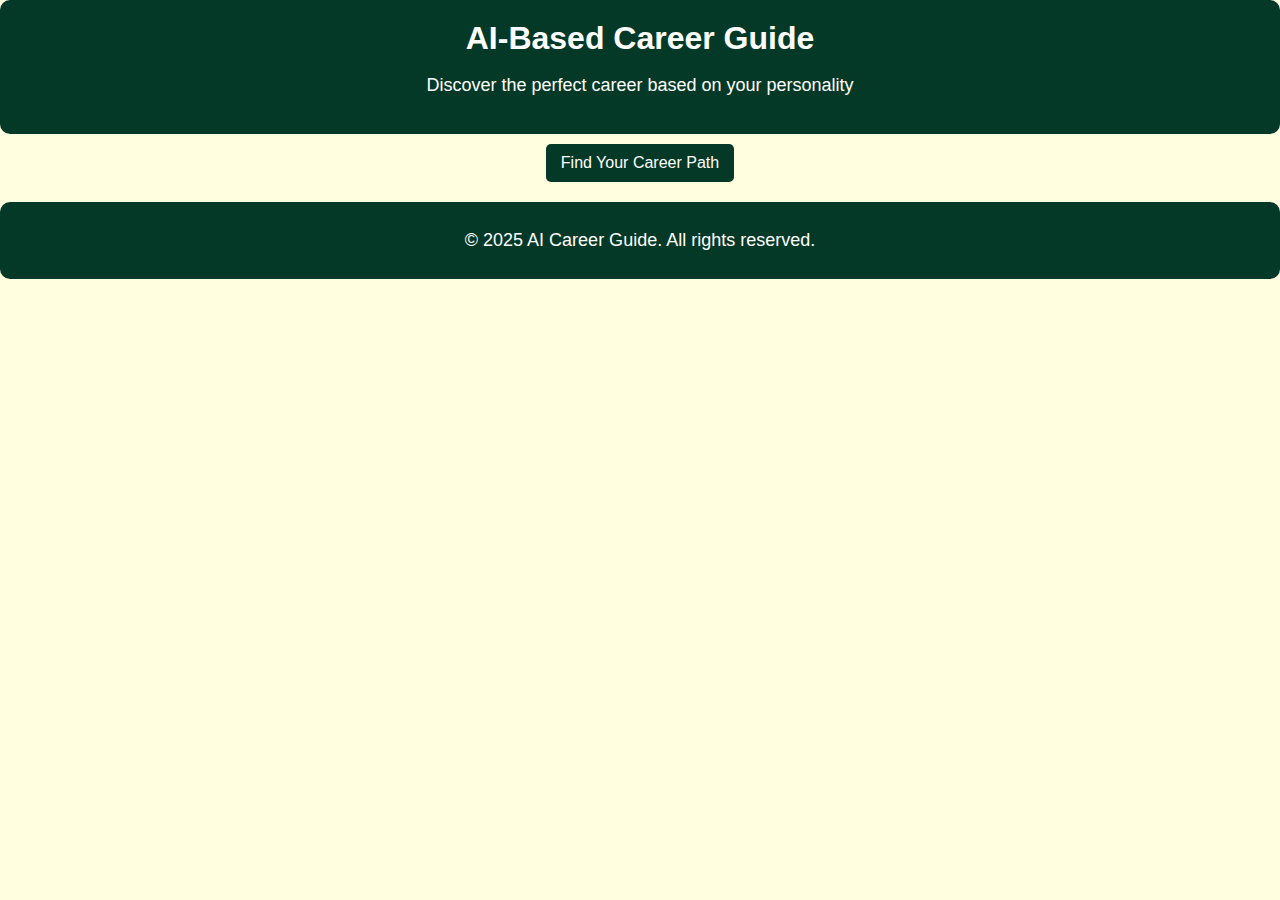
<file: index.html>
<!DOCTYPE html>
<html lang="en">
<head>
    <meta charset="UTF-8">
    <meta name="viewport" content="width=device-width, initial-scale=1.0">
    <title>AI Career Guide</title>
    <link rel="stylesheet" href="styles.css">
</head>
<body>
    <header>
        <h1>AI-Based Career Guide</h1>
        <p>Discover the perfect career based on your personality</p>
    </header>
    
    <section id="home">
        <button onclick="location.href='quiz.html'">Find Your Career Path</button>

    </section>
    
    <footer>
        <p>&copy; 2025 AI Career Guide. All rights reserved.</p>
    </footer>
</body>
</html>
</file>
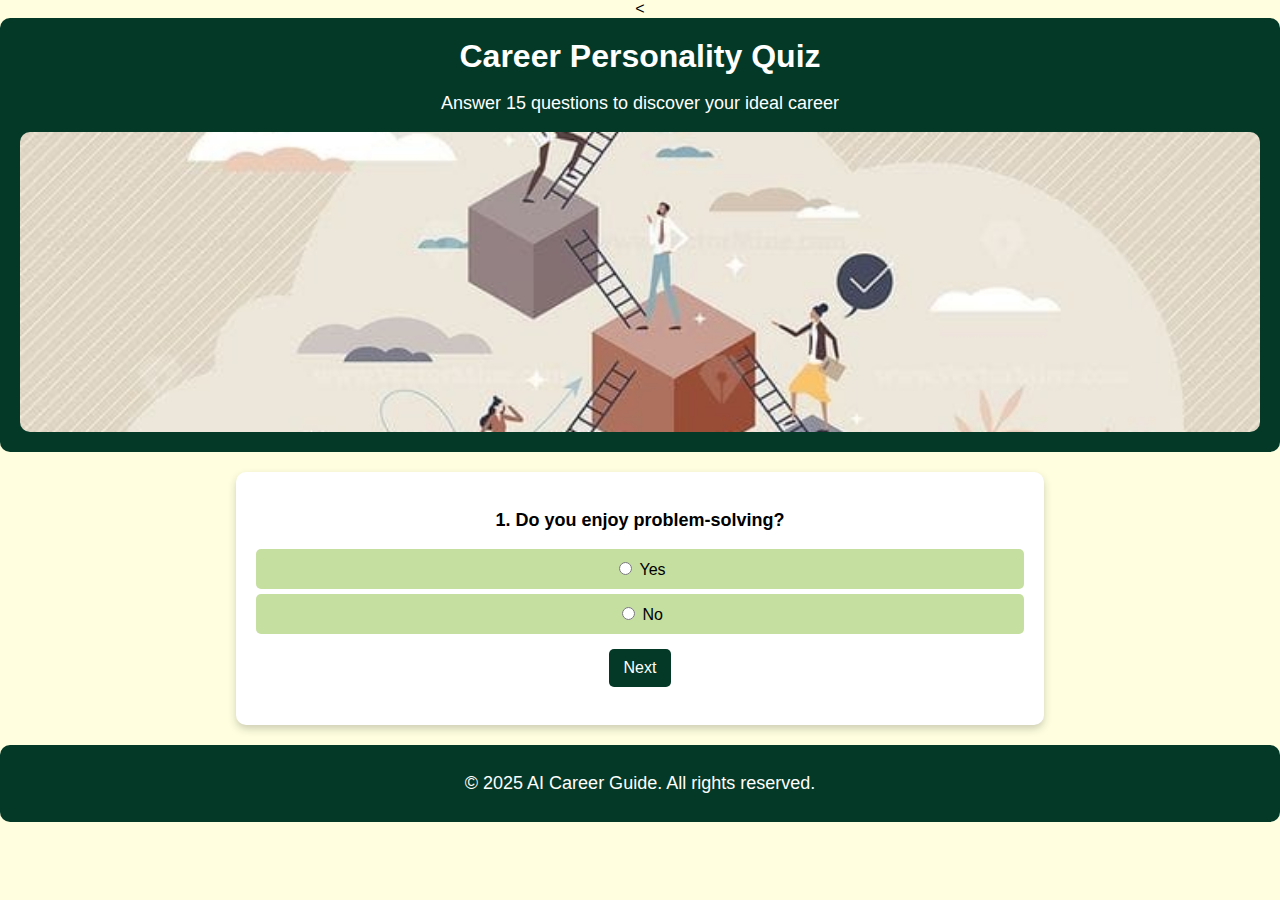
<file: quiz.html>
<<!DOCTYPE html>
<html lang="en">
<head>
    <meta charset="UTF-8">
    <meta name="viewport" content="width=device-width, initial-scale=1.0">
    <title>Career Personality Quiz</title>
    <link rel="stylesheet" href="styles.css">
</head>
<body>
    <header>
        <h1>Career Personality Quiz</h1>
        <p>Answer 15 questions to discover your ideal career</p>
        <img src="images/main-banner1.jpg" alt="Career Quiz Banner" style="width:100%; max-height: 300px; object-fit: cover; border-radius: 10px;">

    </header>

    <section id="quiz-container">
        <div id="questions"></div>
        <button id="prevButton" style="display:none;">Previous</button>
        <button id="nextButton">Next</button>
        <p id="result"></p>
    </section>

    <footer>
        <p>&copy; 2025 AI Career Guide. All rights reserved.</p>
    </footer>

    <script src="quiz.js"></script>

</body>
</html>
</file>
<file: styles.css>
body {
    background-color: #FFFFE0; /* Light Yellow */
    font-family: Arial, sans-serif;
    margin: 0;
    padding: 0;
    text-align: center;
}

header {
    background-color: #043927; /* Sacramento Green */
    color: white;
    padding: 20px;
    border-radius: 10px;
}

h1 {
    margin: 0;
}

p {
    font-size: 18px;
}

#quiz-container {
    margin: 20px auto;
    padding: 20px;
    background-color: white;
    width: 60%;
    border-radius: 10px;
    box-shadow: 0px 4px 8px rgba(0, 0, 0, 0.2);
}

button {
    background-color: #043927; /* Sacramento Green */
    color: white;
    border: none;
    padding: 10px 15px;
    font-size: 16px;
    cursor: pointer;
    border-radius: 5px;
    margin-top: 10px;
}

button:hover {
    background-color: #032d20; /* Darker Sacramento Green */
}

footer {
    margin-top: 20px;
    padding: 10px;
    background-color: #043927; /* Sacramento Green */
    color: white;
    border-radius: 10px;
}
</file>
